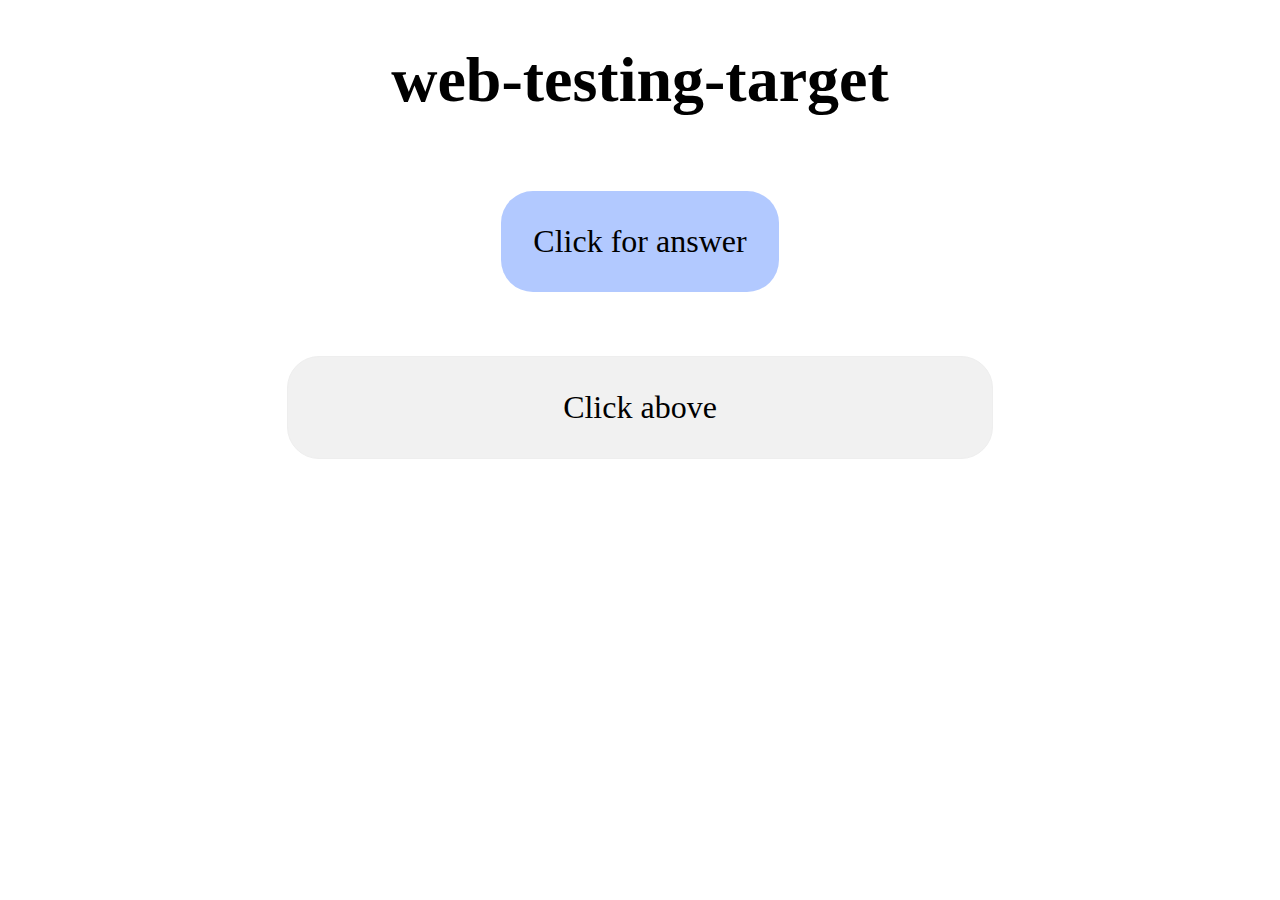
<file: docs/index.html>
<!DOCTYPE html>
<html lang="en">
<head>
    <meta charset="UTF-8">
    <meta name="viewport" content="width=device-width, initial-scale=1.0">
    <meta http-equiv="X-UA-Compatible" content="ie=edge">
    <title>Bitbar - Test Page for Samples</title>
    <link rel="stylesheet" href="normalize.css">
    <link rel="stylesheet" href="main.css">
</head>
<body>

  <h1>web-testing-target</h1>

  <p id="button_container">
    <button type="button" id="submit_button">Click for answer</button>
  </p>
  <p id="result_element">Click above</p>

  <script src="main.js"></script>
</body>
</html>
</file>
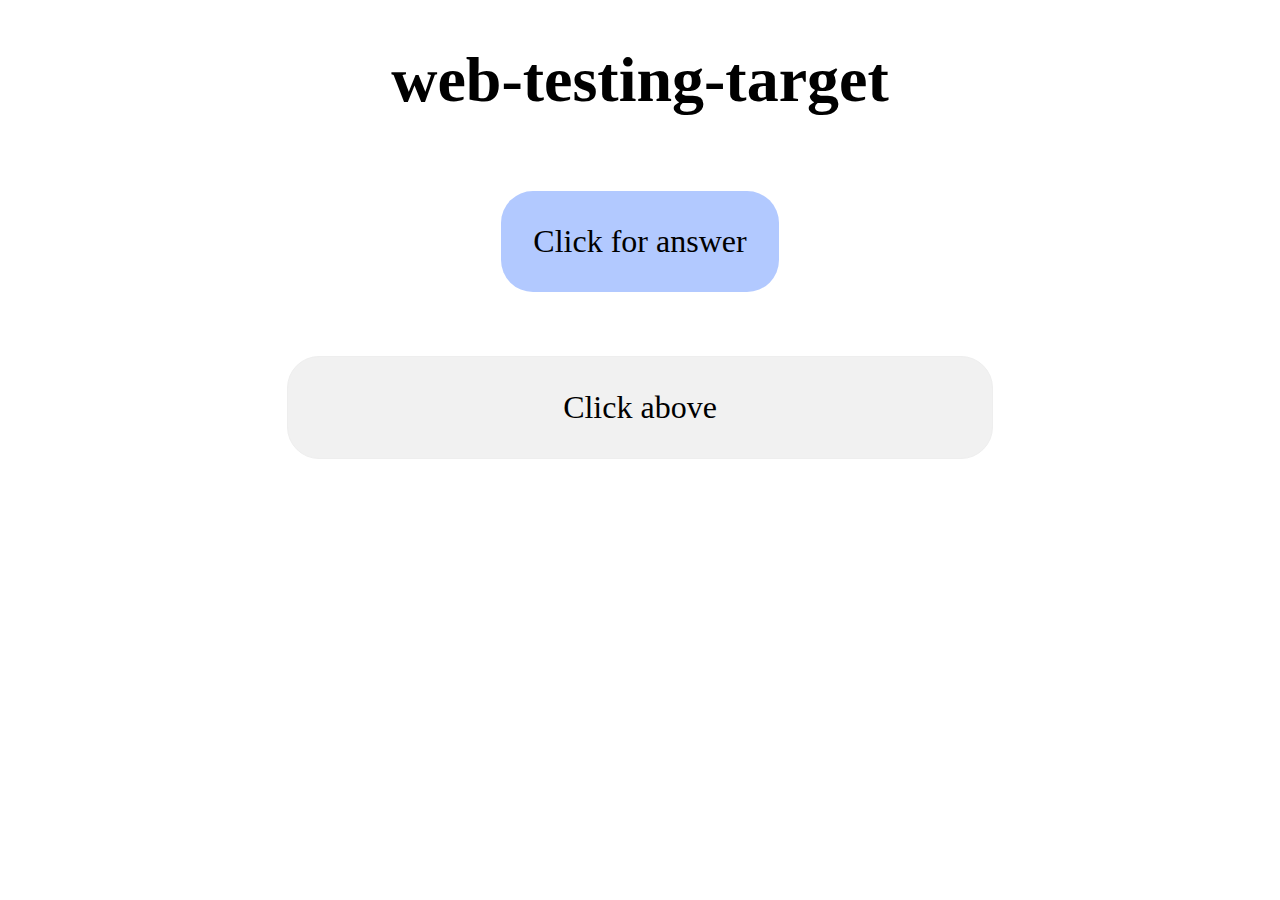
<file: src/index.html>
<!DOCTYPE html>
<html lang="en">
<head>
    <meta charset="UTF-8">
    <meta name="viewport" content="width=device-width, initial-scale=1.0">
    <meta http-equiv="X-UA-Compatible" content="ie=edge">
    <title>web-testing-target</title>
    <link rel="stylesheet" href="normalize.css">
    <link rel="stylesheet" href="main.css">
</head>
<body>

  <h1>web-testing-target</h1>

  <p id="button_container">
    <button type="button" id="submit_button">Click for answer</button>
  </p>
  <p id="result_element">Click above</p>

  <script src="main.js"></script>
</body>
</html>
</file>
<file: docs/main.css>
html, body {
  margin: 0;
  padding: 0;
}

body {
  font-size: 2em;
  text-align: center;
}

#submit_button {
  border-radius: 1em;
  background-color: rgb(178, 201, 255);
  border: none;
  padding: 1em;
  margin: 1em auto;
  cursor: pointer;
}

#result_element {
  border-radius: 1em;
  background: #f1f1f1;;
  border: 1px solid #eee;
  padding: 1em;
  margin: 1em auto;
  max-width: 40rem;
}
</file>
<file: src/main.css>
html, body {
  margin: 0;
  padding: 0;
}

body {
  font-size: 2em;
  text-align: center;
}

#submit_button {
  border-radius: 1em;
  background-color: rgb(178, 201, 255);
  border: none;
  padding: 1em;
  margin: 1em auto;
  cursor: pointer;
}

#result_element {
  border-radius: 1em;
  background: #f1f1f1;;
  border: 1px solid #eee;
  padding: 1em;
  margin: 1em auto;
  max-width: 40rem;
}
</file>
